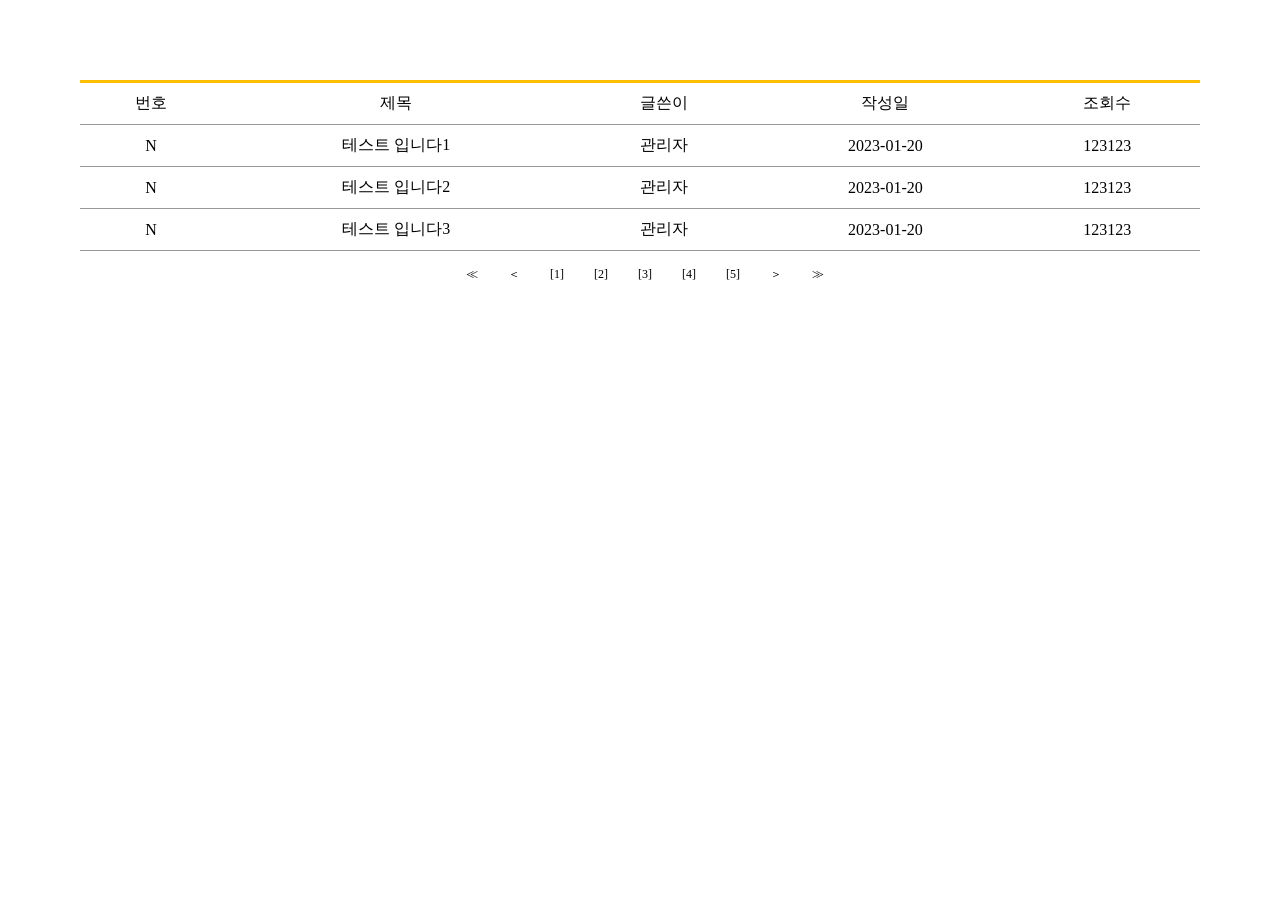
<file: ProjectBee/src/main/webapp/board/board.html>
<!DOCTYPE html>
<html lang="ko">
<head>
    <meta charset="UTF-8">
    <meta http-equiv="X-UA-Compatible" content="IE=edge">
    <meta name="viewport" content="width=device-width, initial-scale=1.0">
    <title>게시판목록</title>
    <link rel="stylesheet" href="./style.css">
</head>
<body>
    <div class="board_list_wrap">
    <table class="board_list">
        <caption>게시판 목록</caption>
        <thead>
            <tr>
                <th>번호</th>
                <th>제목</th>
                <th>글쓴이</th>
                <th>작성일</th>
                <th>조회수</th>
                
            </tr>
        </thead>
        <tbody>
            <tr>
                <td>N</td>           <!--변수처리-->
                <td class="title">
                    <a href="#">테스트 입니다1</a>
                </td>
                <td>관리자</td>
                <td>2023-01-20</td>
                <td>123123</td>
            </tr>
            <tr>
                <td>N</td>           <!--변수처리-->
                <td class="title">
                    <a href="#">테스트 입니다2</a>
                </td>
                <td>관리자</td>
                <td>2023-01-20</td>
                <td>123123</td>
            </tr>
            <tr>
                <td>N</td>           <!--변수처리-->
                <td class="title">
                    <a href="#">테스트 입니다3</a>
                </td>
                <td>관리자</td>
                <td>2023-01-20</td>
                <td>123123</td>
            </tr>
        </tbody>
    </table>
    <div class="page">
        <a href=""> ≪ </a>
        <a href="">＜</a>
        <a href="">[1]</a>
        <a href="">[2]</a>
        <a href="">[3]</a>
        <a href="">[4]</a>
        <a href="">[5]</a>
        <a href="">＞</a>
        <a href="">≫</a>
    </div>
</div>
</body>
</html>
</file>
<file: ProjectBee/src/main/webapp/board/style.css>
*{
    margin: 0;
    padding: 0;
}
/*모든 테이블에 적용*/
table{                             
    border-collapse: collapse;

}

/*모든 캡션태그에 적용*/
caption{
    display: none;
}
/*모든 a태그에 적용*/
a{
    text-decoration: none;
    color: inherit;
}

.board_list_wrap{
    padding: 80px;
}

.board_list{
    width: 100%;
    border-top: 3px solid #FFBF00;
    
}

.board_list tr{
    border-bottom: 1px solid #999;
}

.board_list th,
.board_list td{
    padding: 10px;
    font-size: 16px;
    font-weight: 500;
}

.board_list td {
    text-align: center;
}
.board_list .title {
   text-align: center
}
.board_list .title :hover{
   text-decoration: underline;
}
.board_list_wrap .page{
    margin-top: 10px;
    font-size: 0;
    text-align: center;
}
/* .board_list_wrap .page a{
    font-size: 12px;
    margin-left: 10px;
} */
.board_list_wrap .page a{
    display: inline-block;
    margin-left: 10px;
    padding: 5px 10px;
    border-radius: 100px;
    font-size: 12px;
}
</file>
